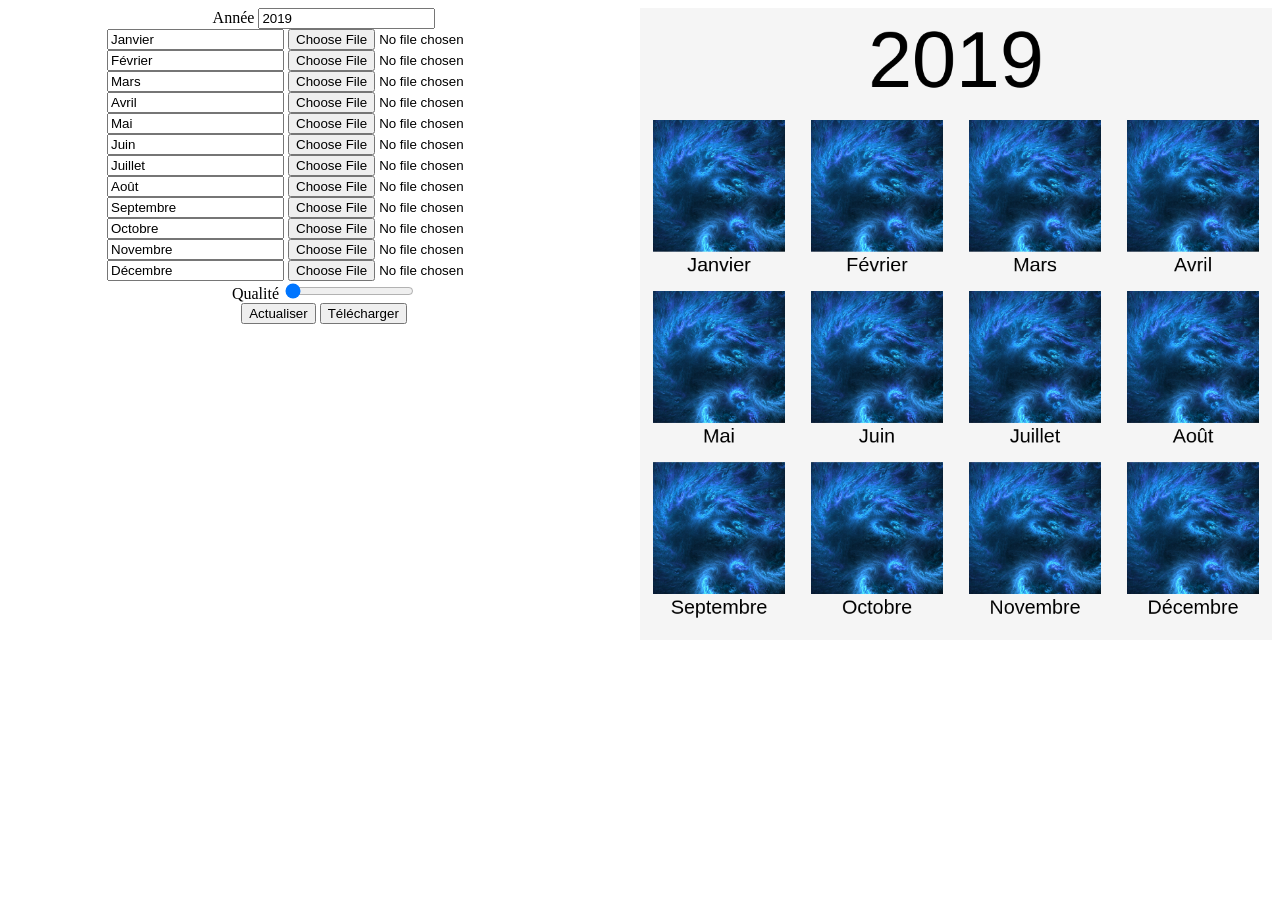
<file: index.html>
<!DOCTYPE html>
<html>
	<head>
		<meta charset="UTF-8" />
		<title>Mon année</title>
		<link rel="stylesheet" href="style.css" />
	</head>
	<body>
		<div id="main">
			<form id="form" onsubmit="return false" onchange="refresh(form)">
			    <label for="year" required>Année</label>
				<input type="text" name="year" placeholder="20.." value="2019" />
				<br />
				<input type="text" name="m0" value="Janvier" />
				<input type="file" name="i0" />
				<br />
				<input type="text" name="m1" value="Février" />
				<input type="file" name="i1" />
				<br />
				<input type="text" name="m2" value="Mars" />
				<input type="file" name="i2" />
				<br />
				<input type="text" name="m3" value="Avril" />
				<input type="file" name="i3" />
				<br />
				<input type="text" name="m4" value="Mai" />
				<input type="file" name="i4" />
				<br />
		 		<input type="text" name="m5" value="Juin" />
		 		<input type="file" name="i5" />
				<br />
				<input type="text" name="m6" value="Juillet" />
				<input type="file" name="i6" />
				<br />
				<input type="text" name="m7" value="Août" />
				<input type="file" name="i7" />
				<br />
				<input type="text" name="m8" value="Septembre" />
				<input type="file" name="i8" />
		 		<br />
				<input type="text" name="m9" value="Octobre" />
				<input type="file" name="i9" />
		 		<br />
				<input type="text" name="m10" value="Novembre" />
				<input type="file" name="i10" />
				<br />
				<input type="text" name="m11" value="Décembre" />
				<input type="file" name="i11" />
				<br />
				<label for="q">Qualité</label>
				<input type="range" name="q" min="1" max="2" value="1" />
				<br />
				<input type="button" value="Actualiser" onclick="refresh(form)" />
				<input type="button" value="Télécharger" onclick="download(form)" >
			</form>
			<canvas id="aff"></canvas>
			<script>
				var cvs = document.getElementById('aff');
				window.onload = () => refresh(document.getElementById('form'));
				async function refresh(form) {
				    var q = form.q.value;
					cvs.width = 960*q;
					cvs.height = 960*q;
					var ctx = cvs.getContext('2d');
					ctx.fillStyle = 'whitesmoke';
					ctx.fillRect(0, 0, 960*q, 960*q);
					ctx.textAlign = 'center';
					ctx.fillStyle = 'black';
					ctx.font = 120*q+'px Arial';
					ctx.fillText(form.year.value, 480*q, 120*q);
					ctx.font = 30*q+'px Arial';
					for (let i = 0; i < 12; i++) {
						//if (!form['m'+i].files || !form['m'+i].files[0]) continue;
						let image = form['i'+i].files&&form['i'+i].files[0]? await getImageFromFile(form['i'+i].files[0]) : await getDefaultImage();
						let iW = image.naturalWidth, iH = image.naturalHeight;
						let c = Math.min(iW, iH);
						try {
						    ctx.drawImage(image, (iW-c)/2, (iH-c)/2, c, c, (i%4*240+20)*q, (~~(i/4)*260+170)*q, 200*q, 200*q);
						} catch (e) {
						    alert('Le '+(i+1)+'ème fichier n\'est pas une image');
						}
						ctx.fillText(form['m'+i].value, (i%4*240+120)*q, (~~(i/4)*260+400)*q);
					}
				}
				async function getImageFromFile(file) {
					var promise = new Promise((resolve, reject) => {
						var reader = new FileReader();
						var image = new Image();
						reader.onload = e => {
							image.src = e.target.result;
							resolve(image);
						}
						reader.readAsDataURL(file);
					});
					return promise;
				}
				async function getDefaultImage() {
				    var promise = new Promise((resolve, reject) => {
				        var image = new Image();
				        image.onload = () => resolve(image);
				        image.src = 'default.jpg';
				    });
				    return promise;
				}
				async function download(form) {
				    await refresh(form);
				    var element = document.createElement('a');
				    element.setAttribute('href', cvs.toDataURL('image/png;base64'));
				    element.setAttribute('download', form.year.value+'.png');
				    element.style.display = 'none';
				    document.body.appendChild(element);
				    element.click();
				    document.body.removeChild(element);
				}
			</script>
		</div>
	</body>
</html>
</file>
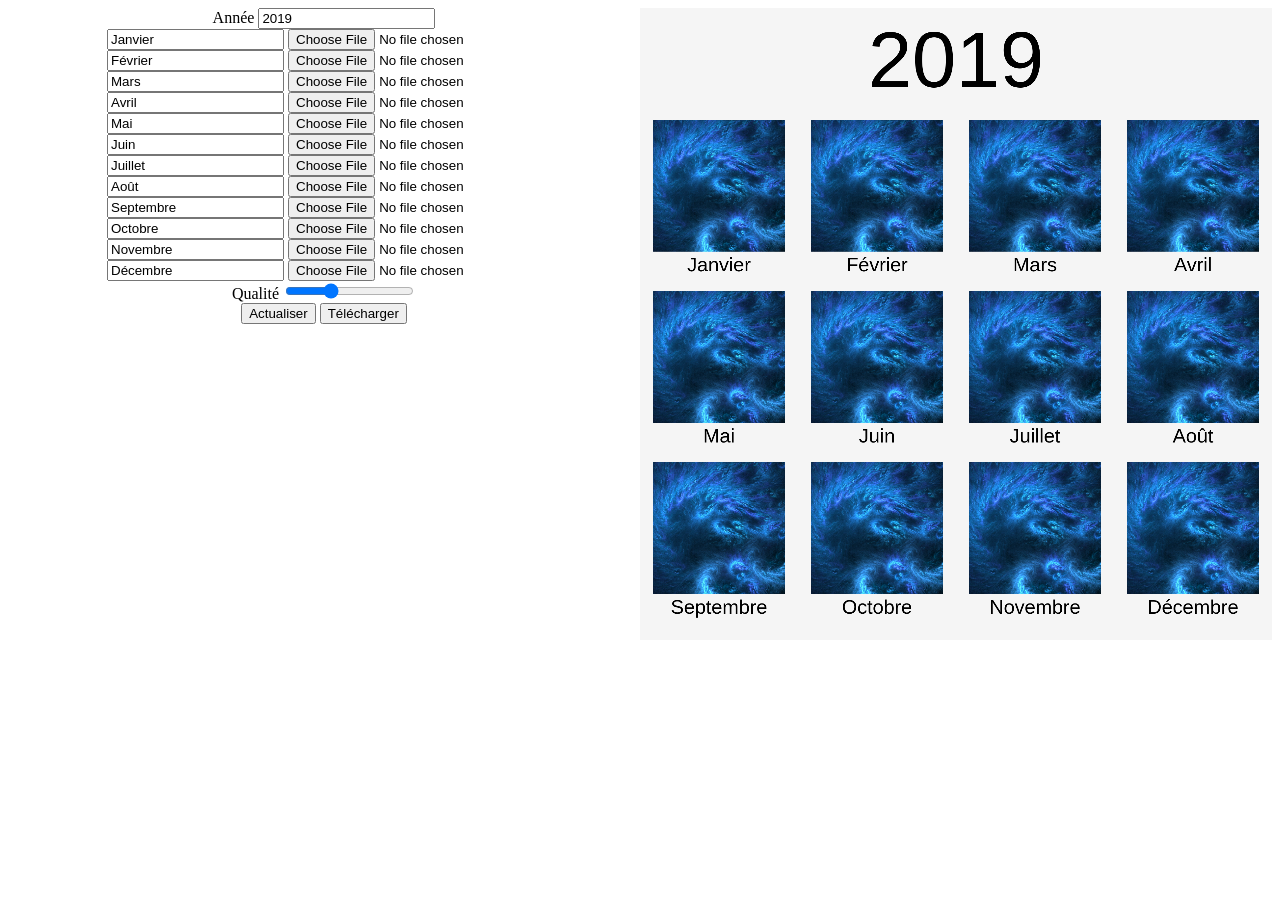
<file: src/index.html>
<!DOCTYPE html>
<html>
	<head>
		<meta charset="UTF-8" />
		<title>Mon année</title>
		<link rel="stylesheet" href="style.css" />
	</head>
	<body>
		<div id="main">
			<form id="form" onsubmit="return false" onchange="refresh(form)">
			    <label for="year" required>Année</label>
				<input type="text" name="year" placeholder="20.." value="2019" />
				<br />
				<input type="text" name="m0" value="Janvier" />
				<input type="file" name="i0" />
				<br />
				<input type="text" name="m1" value="Février" />
				<input type="file" name="i1" />
				<br />
				<input type="text" name="m2" value="Mars" />
				<input type="file" name="i2" />
				<br />
				<input type="text" name="m3" value="Avril" />
				<input type="file" name="i3" />
				<br />
				<input type="text" name="m4" value="Mai" />
				<input type="file" name="i4" />
				<br />
		 		<input type="text" name="m5" value="Juin" />
		 		<input type="file" name="i5" />
				<br />
				<input type="text" name="m6" value="Juillet" />
				<input type="file" name="i6" />
				<br />
				<input type="text" name="m7" value="Août" />
				<input type="file" name="i7" />
				<br />
				<input type="text" name="m8" value="Septembre" />
				<input type="file" name="i8" />
		 		<br />
				<input type="text" name="m9" value="Octobre" />
				<input type="file" name="i9" />
		 		<br />
				<input type="text" name="m10" value="Novembre" />
				<input type="file" name="i10" />
				<br />
				<input type="text" name="m11" value="Décembre" />
				<input type="file" name="i11" />
				<br />
				<label for="q">Qualité</label>
				<input type="range" name="q" min="1" max="4" value="2" />
				<br />
				<input type="button" value="Actualiser" onclick="refresh(form)" />
				<input type="button" value="Télécharger" onclick="download(form)" >
			</form>
			<canvas id="aff"></canvas>
			<script>
				var cvs = document.getElementById('aff');
				window.onload = () => refresh(document.getElementById('form'));
				async function refresh(form) {
				    var q = form.q.value;
					cvs.width = 960*q;
					cvs.height = 960*q;
					var ctx = cvs.getContext('2d');
					ctx.fillStyle = 'whitesmoke';
					ctx.fillRect(0, 0, 960*q, 960*q);
					ctx.textAlign = 'center';
					ctx.fillStyle = 'black';
					ctx.font = 120*q+'px Arial';
					ctx.fillText(form.year.value, 480*q, 120*q);
					ctx.font = 30*q+'px Arial';
					for (let i = 0; i < 12; i++) {
						//if (!form['m'+i].files || !form['m'+i].files[0]) continue;
						let image = form['i'+i].files&&form['i'+i].files[0]? await getImageFromFile(form['i'+i].files[0]) : await getDefaultImage();
						let iW = image.naturalWidth, iH = image.naturalHeight;
						let c = Math.min(iW, iH);
						try {
						    ctx.drawImage(image, (iW-c)/2, (iH-c)/2, c, c, (i%4*240+20)*q, (~~(i/4)*260+170)*q, 200*q, 200*q);
						} catch (e) {
						    alert('Le '+(i+1)+'ème fichier n\'est pas une image');
						}
						ctx.fillText(form['m'+i].value, (i%4*240+120)*q, (~~(i/4)*260+400)*q);
					}
				}
				async function getImageFromFile(file) {
					var promise = new Promise((resolve, reject) => {
						var reader = new FileReader();
						var image = new Image();
						reader.onload = e => {
							image.src = e.target.result;
							resolve(image);
						}
						reader.readAsDataURL(file);
					});
					return promise;
				}
				async function getDefaultImage() {
				    var promise = new Promise((resolve, reject) => {
				        var image = new Image();
				        image.onload = () => resolve(image);
				        image.src = 'default.jpg';
				    });
				    return promise;
				}
				async function download(form) {
				    await refresh(form);
				    var element = document.createElement('a');
				    element.setAttribute('href', cvs.toDataURL('image/png;base64'));
				    element.setAttribute('download', form.year.value+'.png');
				    element.style.display = 'none';
				    document.body.appendChild(element);
				    element.click();
				    document.body.removeChild(element);
				}
			</script>
		</div>
	</body>
</html>
</file>
<file: style.css>
#form, #aff {
    width: 50%;
    float: left;
    text-align: center;
}
#form {
    
}
#aff {
    
}

body > div:not([class]):not([id]) {
	left: 100%;
	pointer-events: none;
	user-select: none;
	user-drag: none;
	-moz-user-select: none;
	-webkit-user-drag: none;
	-webkit-user-select: none;
	-ms-user-select: none;
}
</file>
<file: src/style.css>
#form, #aff {
    width: 50%;
    float: left;
    text-align: center;
}
#form {
    
}
#aff {
    
}

body > div:not([class]):not([id]) {
	left: 100%;
	pointer-events: none;
	user-select: none;
	user-drag: none;
	-moz-user-select: none;
	-webkit-user-drag: none;
	-webkit-user-select: none;
	-ms-user-select: none;
}
</file>
